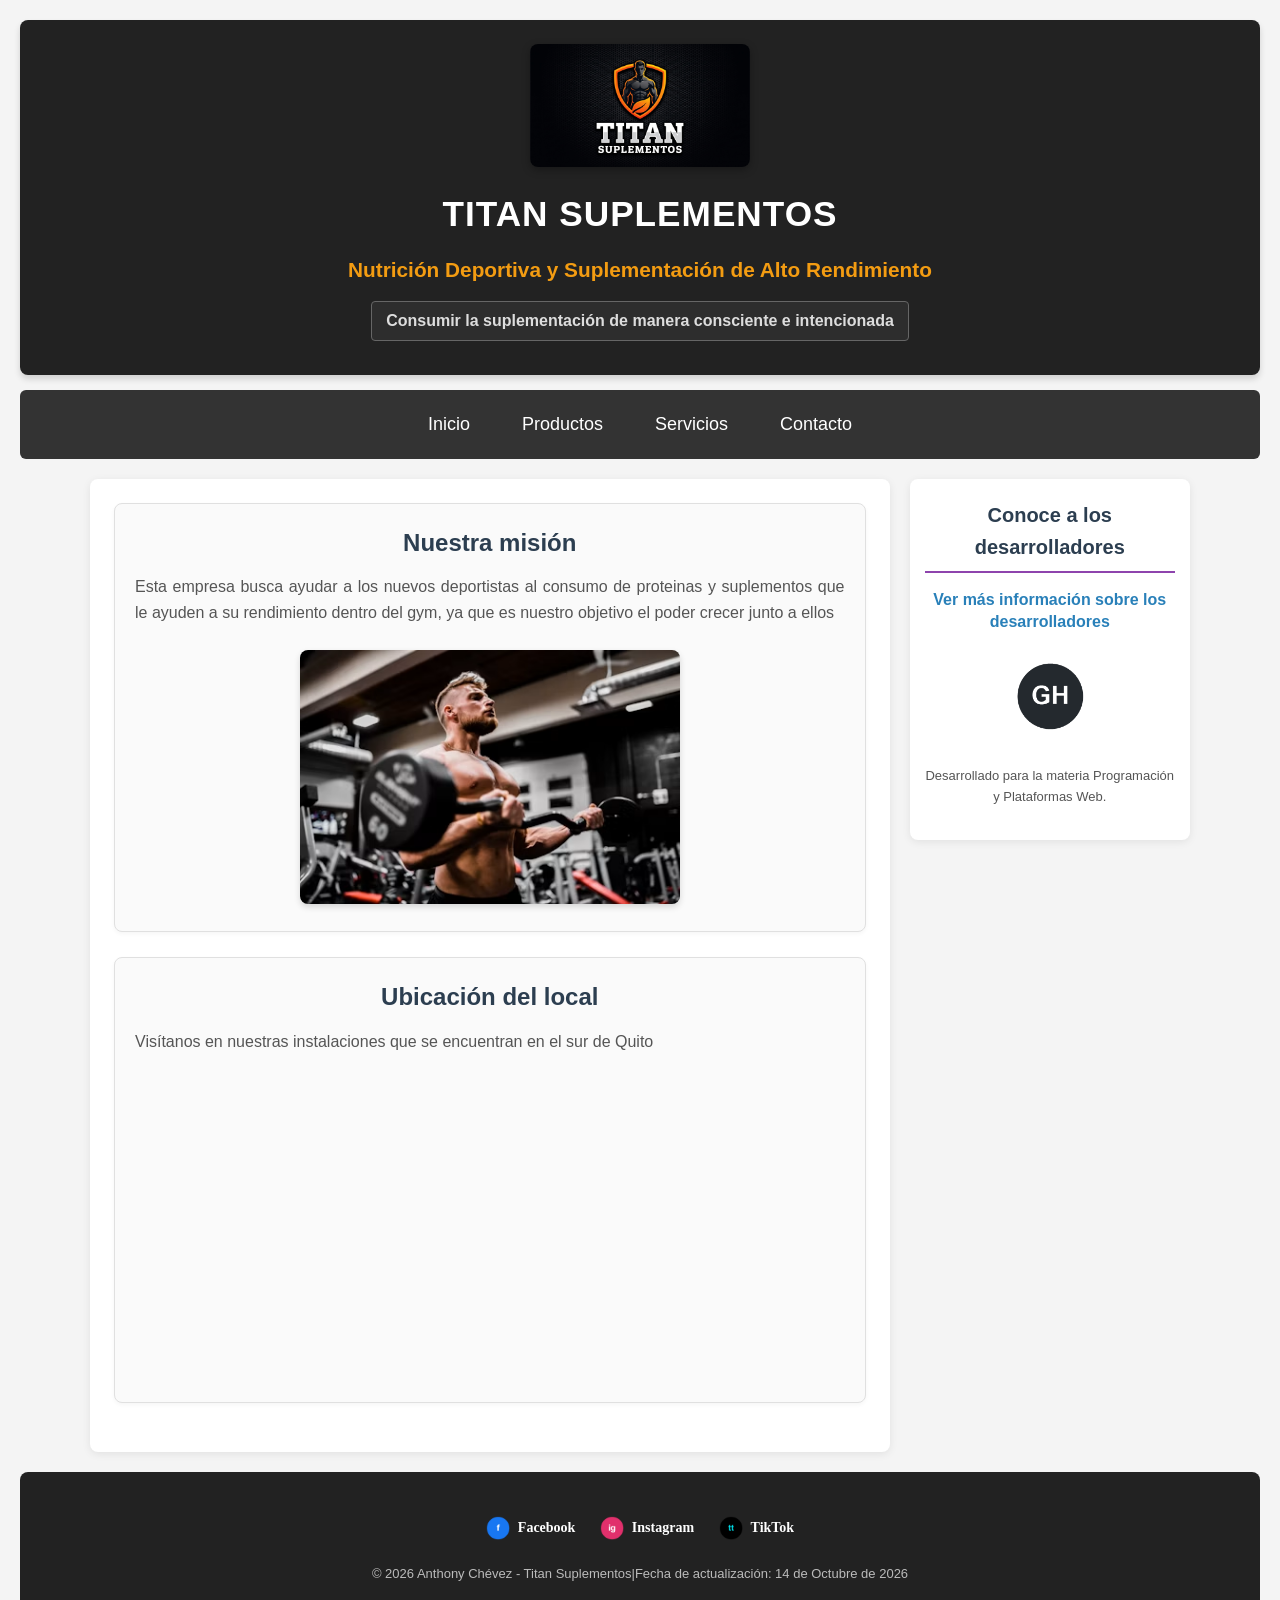
<file: index.html>
<!DOCTYPE html>
<html lang="es">

<head>
    <meta charset="UTF-8">
    <meta name="viewport" content="width=device-width, initial-scale=1.0">
    <title>Sitio Web Titan Suplementos</title>
    <link href="css/estilos.css" rel="stylesheet" type="text/css">
</head>

<body>
    <header>
        <div class="logo-container">
            <a href="index.html">
                <img src="iconos/logo.png" alt="Logotipo negocio" width="220">
            </a>
        </div>
        <h1>Titan Suplementos</h1>
        <h2 class="destacado">Nutrición Deportiva y Suplementación de Alto Rendimiento</h2>
        <h4 id="favorito">Consumir la suplementación de manera consciente e intencionada</h4>
    </header>
    <nav>
        <ul>
            <li><a href="index.html">Inicio</a></li>
            <li><a href="productos.html">Productos</a></li>
            <li><a href="servicios.html">Servicios</a></li>
            <li><a href="contacto.html">Contacto</a></li>
        </ul>
    </nav>
    <div class="content">
        <main>
            <section>
                <article>
                    <h2>Nuestra misión</h2>
                    <p>
                        Esta empresa busca ayudar a los nuevos deportistas al consumo de proteinas y suplementos que le
                        ayuden a su rendimiento dentro del gym, ya que es nuestro objetivo el poder crecer junto a ellos
                    </p>
                    <img src="imagenes/persona.avif" alt="Misión del negocio" class="imagen-mision">
                </article>

                <article>
                    <h2>Ubicación del local</h2>
                    <p>Visítanos en nuestras instalaciones que se encuentran en el sur de Quito</p>
                    <iframe
                        src="https://maps.google.com/maps?q=Universidad+Politécnica+Salesiana+-+Campus+Sur&t=&z=17&ie=UTF8&iwloc=&output=embed"
                        allowfullscreen="" loading="lazy">
                    </iframe>
                </article>
            </section>
        </main>

        <aside>
            <h3>Conoce a los desarrolladores</h3>
            <p>
                <a href="https://www.linkedin.com/in/anthony-chevez-0019ab187/" target="_blank">Ver más información
                    sobre los desarrolladores</a>
            </p>
            <p>
                <a href="https://github.com/AnthoChevez" target="_blank" title="Perfil de GitHub">
                    <img src="iconos/github.png" alt="GitHub" width="70">
                </a>
            </p>
            <p style="font-size: 13px; color: #555;">
                Desarrollado para la materia Programación y Plataformas Web.
            </p>
        </aside>
    </div>
    <footer>
        <ul>
            <li>
                <a href="https://www.facebook.com" target="_blank">
                    <img src="iconos/facebook.png" alt="Facebook"> Facebook
                </a>
            </li>
            <li>
                <a href="https://www.instagram.com" target="_blank">
                    <img src="iconos/instagram.png" alt="Instagram"> Instagram
                </a>
            </li>
            <li>
                <a href="https://www.tiktok.com" target="_blank">
                    <img src="iconos/tiktok.png" alt="TikTok"> TikTok
                </a>
            </li>
        </ul>
        <p>&copy; 2026 Anthony Chévez - Titan Suplementos|Fecha de actualización: 14 de Octubre de 2026</p>
    </footer>
</body>

</html>
</file>
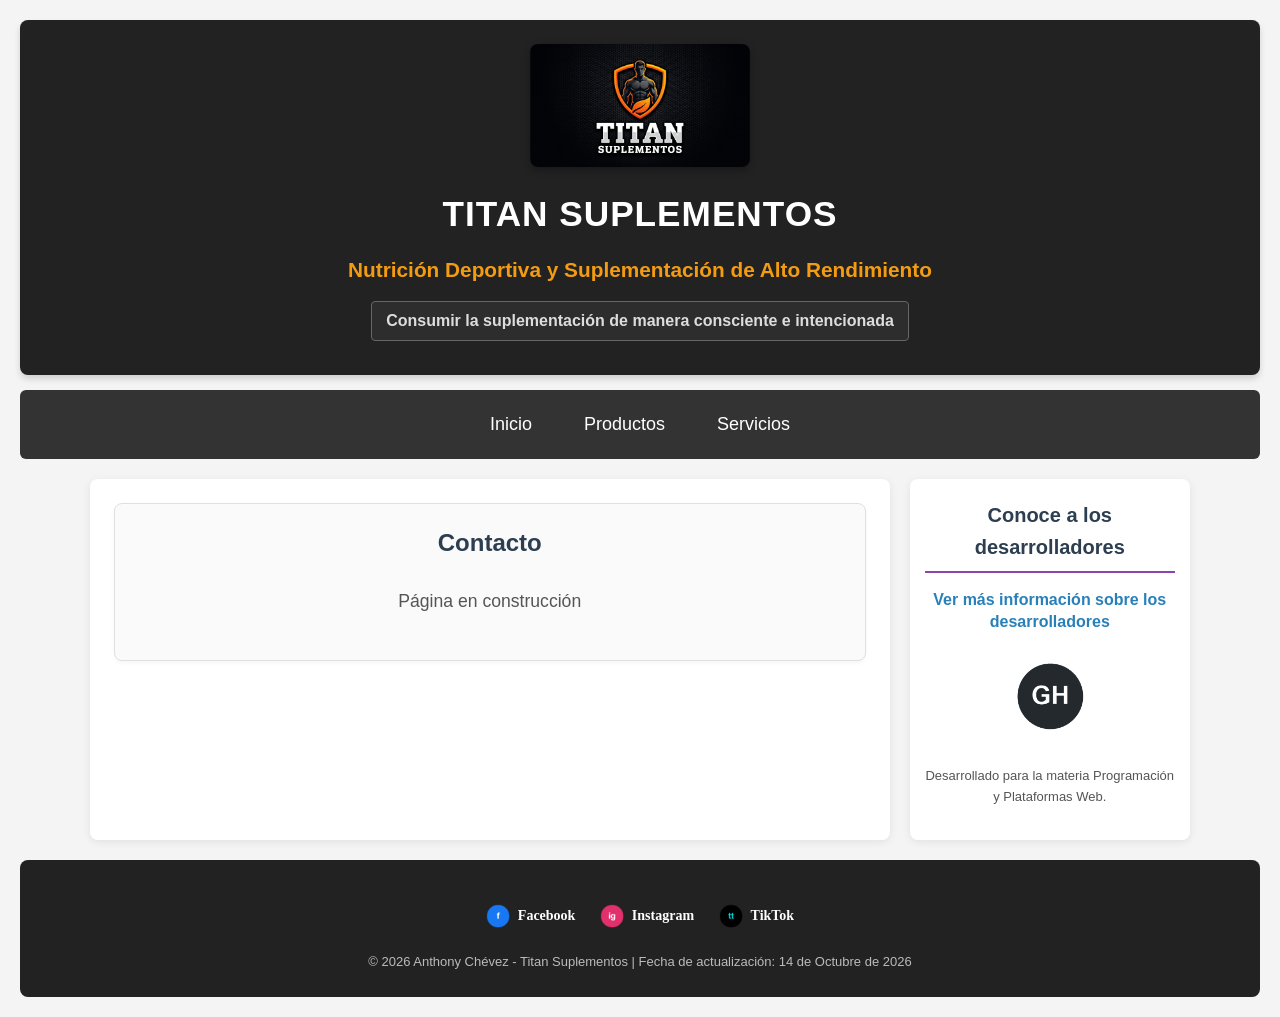
<file: contacto.html>
<!DOCTYPE html>
<html lang="es">

<head>
    <meta charset="UTF-8">
    <meta name="viewport" content="width=device-width, initial-scale=1.0">
    <title>Contacto - Titan Suplementos</title>
    <link href="css/estilos.css" rel="stylesheet" type="text/css">
</head>

<body>

    <header>
        <div class="logo-container">
            <a href="index.html">
                <img src="iconos/logo.png" alt="Logotipo negocio" width="220">
            </a>
        </div>
        <h1><a href="index.html" style="color: inherit; text-decoration: none;">Titan Suplementos</a></h1>
        <h2 class="destacado">Nutrición Deportiva y Suplementación de Alto Rendimiento</h2>
        <h4 id="favorito">Consumir la suplementación de manera consciente e intencionada</h4>
    </header>

    <nav>
        <ul>
            <li><a href="index.html">Inicio</a></li>
            <li><a href="productos.html">Productos</a></li>
            <li><a href="servicios.html">Servicios</a></li>
        </ul>
    </nav>

    <div class="content">
        <main>
            <section>
                <article>
                    <h2>Contacto</h2>
                    <p style="text-align: center; font-size: 1.1rem; margin: 25px 0;">Página en construcción</p>
                </article>
            </section>
        </main>

        <aside>
            <h3>Conoce a los desarrolladores</h3>
            <p>
                <a href="https://www.linkedin.com/in/anthony-chevez-0019ab187/" target="_blank">Ver más información
                    sobre los desarrolladores</a>
            </p>
            <p>
                <a href="https://github.com/AnthonyChevez" target="_blank" title="Perfil de GitHub">

                    <img src="iconos/github.png" alt="GitHub" width="70">
                </a>
            </p>
            <p style="font-size: 13px; color: #555;">
                Desarrollado para la materia Programación y Plataformas Web.
            </p>
        </aside>
    </div>

    <footer>
        <ul>
            <li>
                <a href="https://www.facebook.com" target="_blank">
                    <img src="iconos/facebook.png" alt="Facebook"> Facebook
                </a>
            </li>
            <li>
                <a href="https://www.instagram.com" target="_blank">
                    <img src="iconos/instagram.png" alt="Instagram"> Instagram
                </a>
            </li>
            <li>
                <a href="https://www.tiktok.com" target="_blank">
                    <img src="iconos/tiktok.png" alt="TikTok"> TikTok
                </a>
            </li>
        </ul>
        <p>&copy; 2026 Anthony Chévez - Titan Suplementos | Fecha de actualización: 14 de Octubre de 2026</p>
    </footer>

</body>

</html>
</file>
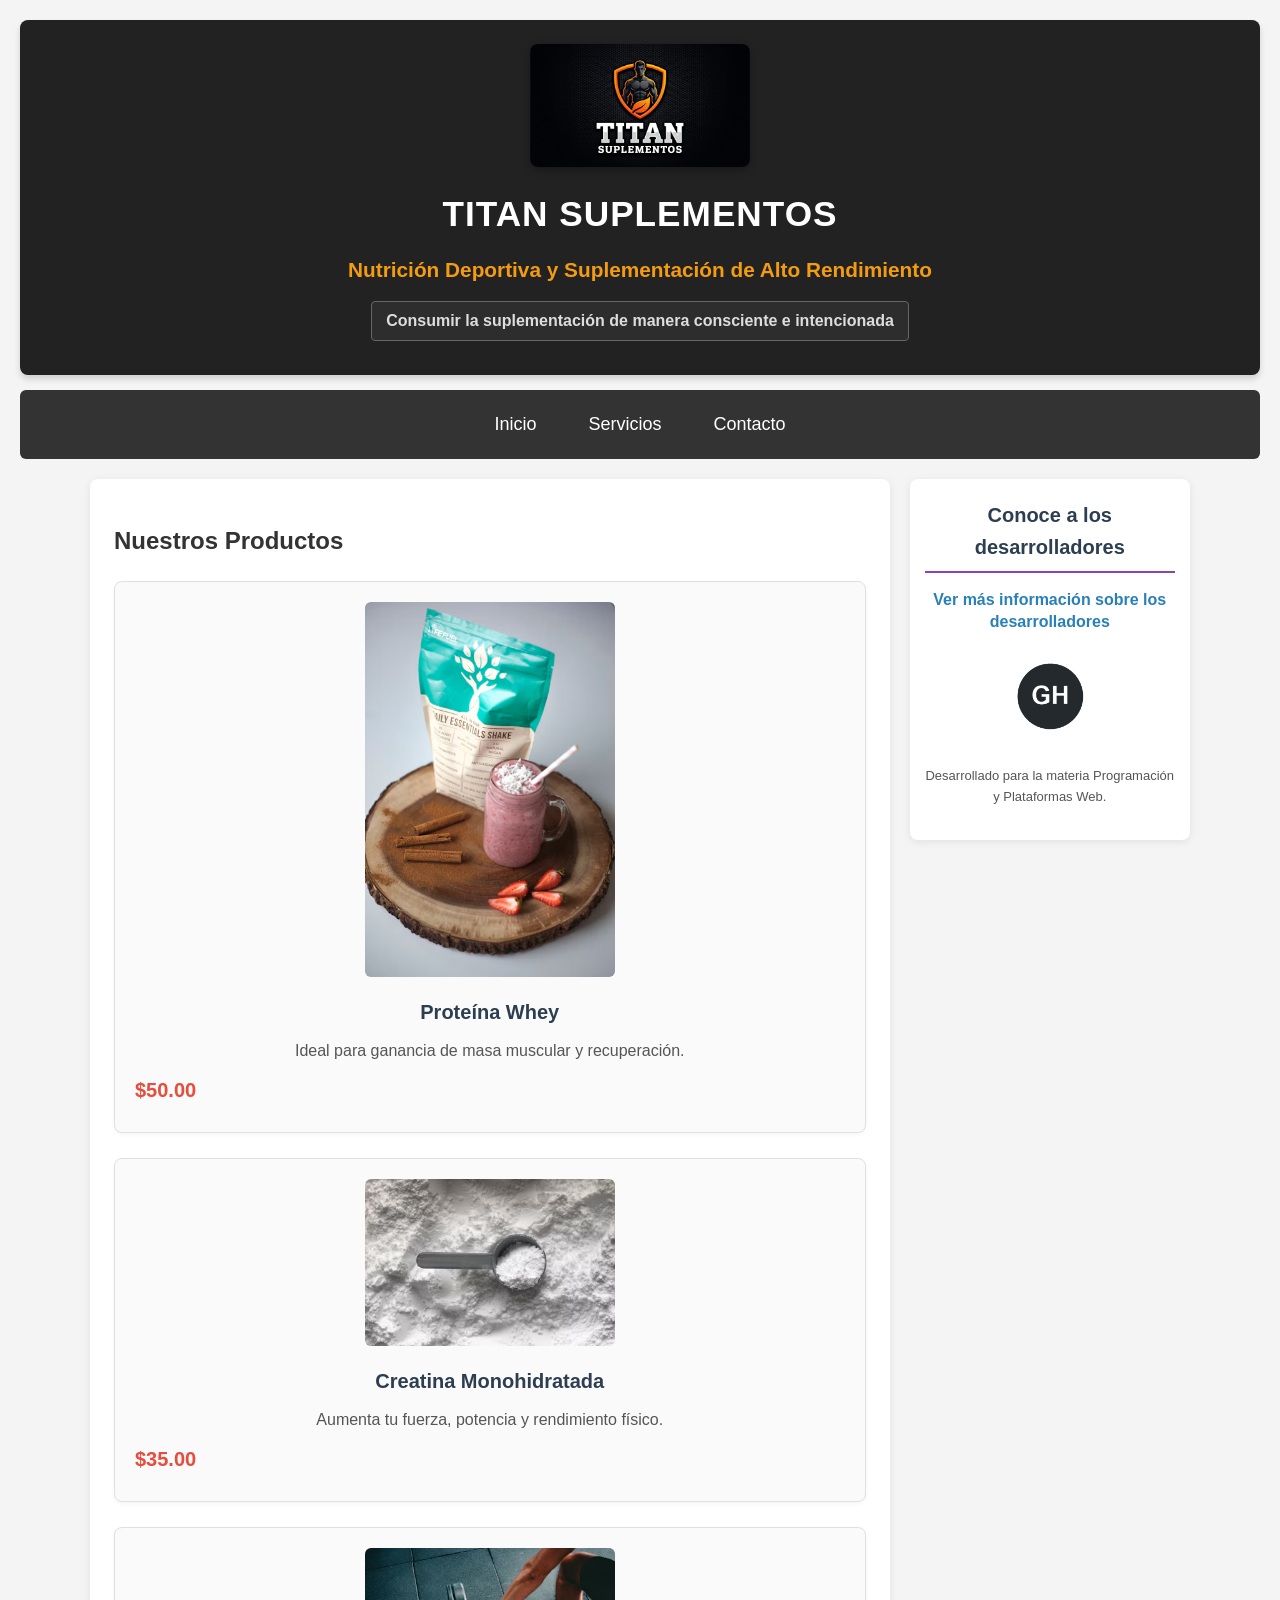
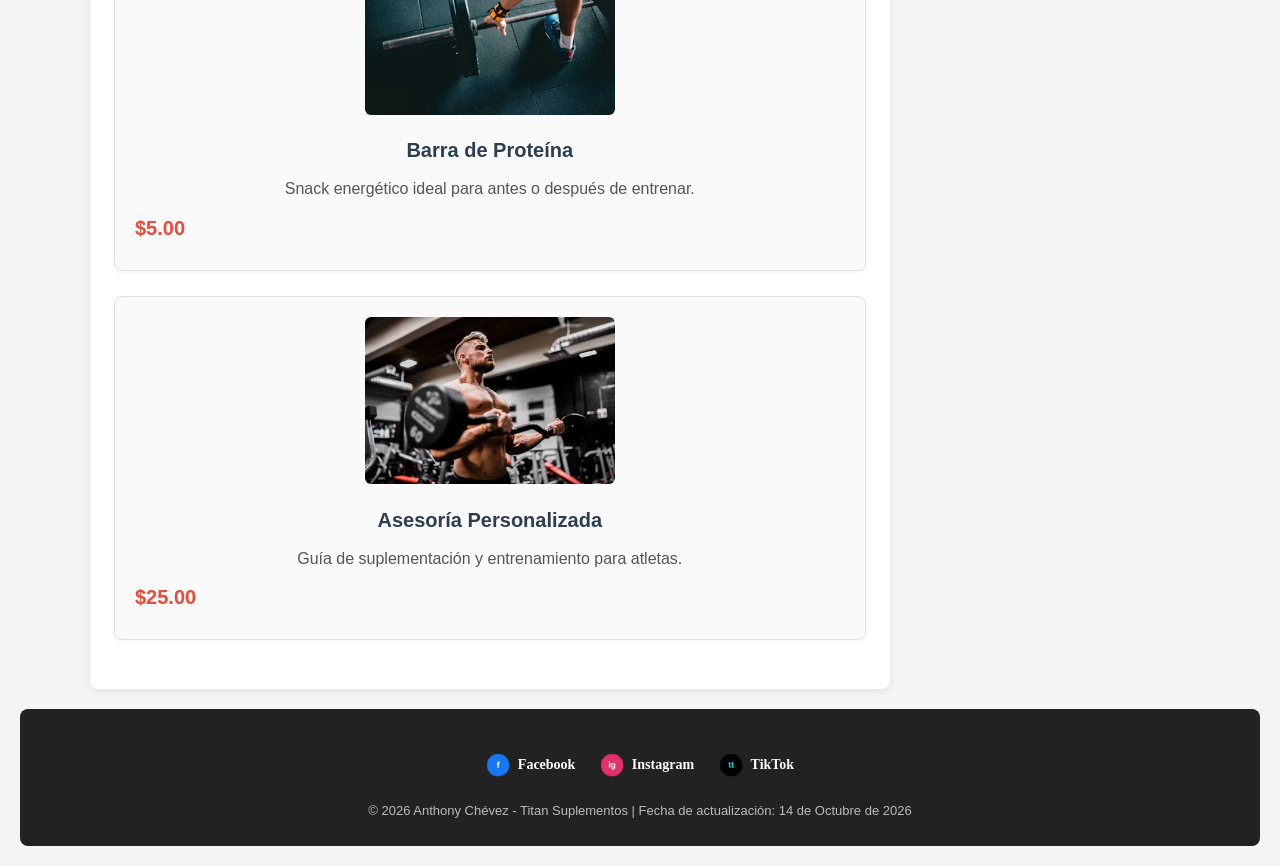
<file: productos.html>
<!DOCTYPE html>
<html lang="es">

<head>
    <meta charset="UTF-8">
    <meta name="viewport" content="width=device-width, initial-scale=1.0">
    <title>Productos - Titan Suplementos</title>
    <link href="css/estilos.css" rel="stylesheet" type="text/css">
</head>

<body>

    <header>
        <div class="logo-container">
            <a href="index.html">
                <img src="iconos/logo.png" alt="Logotipo negocio" width="220">
            </a>
        </div>
        <h1><a href="index.html" style="color: inherit; text-decoration: none;">Titan Suplementos</a></h1>
        <h2 class="destacado">Nutrición Deportiva y Suplementación de Alto Rendimiento</h2>
        <h4 id="favorito">Consumir la suplementación de manera consciente e intencionada</h4>
    </header>

    <nav>
        <ul>
            <li><a href="index.html">Inicio</a></li>
            <li><a href="servicios.html">Servicios</a></li>
            <li><a href="contacto.html">Contacto</a></li>
        </ul>
    </nav>

    <div class="content">
        <main>
            <section>
                <h2>Nuestros Productos</h2>

                <article>
                    <img src="imagenes/Proteina.avif" alt="Proteína Whey" style="max-width: 250px;">
                    <h3>Proteína Whey</h3>
                    <p style="text-align: center;">Ideal para ganancia de masa muscular y recuperación.</p>
                    <p class="precio">$50.00</p>
                </article>

                <article>
                    <img src="imagenes/creatina.avif" alt="Creatina" style="max-width: 250px;">
                    <h3>Creatina Monohidratada</h3>
                    <p style="text-align: center;">Aumenta tu fuerza, potencia y rendimiento físico.</p>
                    <p class="precio">$35.00</p>
                </article>

                <article>
                    <img src="imagenes/barra.avif" alt="Barra de Proteína" style="max-width: 250px;">
                    <h3>Barra de Proteína</h3>
                    <p style="text-align: center;">Snack energético ideal para antes o después de entrenar.</p>
                    <p class="precio">$5.00</p>
                </article>

                <article>
                    <img src="imagenes/persona.avif" alt="Asesoría Personalizada" style="max-width: 250px;">
                    <h3>Asesoría Personalizada</h3>
                    <p style="text-align: center;">Guía de suplementación y entrenamiento para atletas.</p>
                    <p class="precio">$25.00</p>
                </article>
            </section>
        </main>

        <aside>
            <h3>Conoce a los desarrolladores</h3>
            <p>
                <a href="https://www.linkedin.com/in/anthony-chevez-0019ab187/" target="_blank">Ver más información
                    sobre los desarrolladores</a>
            </p>
            <p>
                <a href="https://github.com/AnthoChevez" target="_blank" title="Perfil de GitHub">
                    <img src="iconos/github.png" alt="GitHub" width="70">
                </a>
            </p>
            <p style="font-size: 13px; color: #555;">
                Desarrollado para la materia Programación y Plataformas Web.
            </p>
        </aside>
    </div>

    <footer>
        <ul>
            <li>
                <a href="https://www.facebook.com" target="_blank">
                    <img src="iconos/facebook.png" alt="Facebook"> Facebook
                </a>
            </li>
            <li>
                <a href="https://www.instagram.com" target="_blank">
                    <img src="iconos/instagram.png" alt="Instagram"> Instagram
                </a>
            </li>
            <li>
                <a href="https://www.tiktok.com" target="_blank">
                    <img src="iconos/tiktok.png" alt="TikTok"> TikTok
                </a>
            </li>
        </ul>
        <p>&copy; 2026 Anthony Chévez - Titan Suplementos | Fecha de actualización: 14 de Octubre de 2026</p>
    </footer>

</body>

</html>
</file>
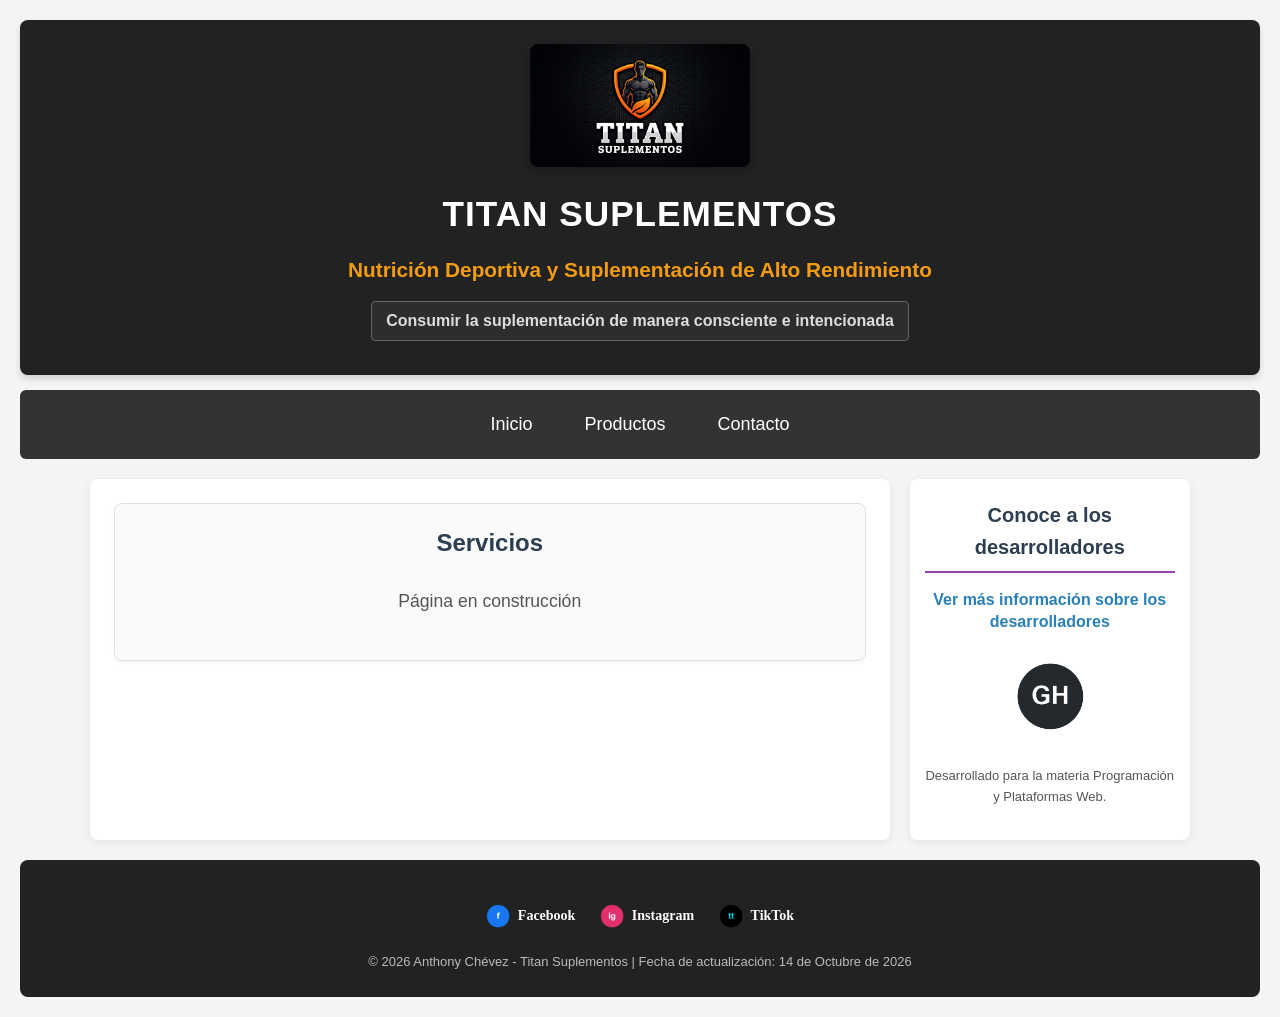
<file: servicios.html>
<!DOCTYPE html>
<html lang="es">

<head>
    <meta charset="UTF-8">
    <meta name="viewport" content="width=device-width, initial-scale=1.0">
    <title>Servicios - Titan Suplementos</title>
    <link href="css/estilos.css" rel="stylesheet" type="text/css">
</head>

<body>

    <header>
        <div class="logo-container">
            <a href="index.html">
                <img src="iconos/logo.png" alt="Logotipo negocio" width="220">
            </a>
        </div>
        <h1><a href="index.html" style="color: inherit; text-decoration: none;">Titan Suplementos</a></h1>
        <h2 class="destacado">Nutrición Deportiva y Suplementación de Alto Rendimiento</h2>
        <h4 id="favorito">Consumir la suplementación de manera consciente e intencionada</h4>
    </header>

    <nav>
        <ul>
            <li><a href="index.html">Inicio</a></li>
            <li><a href="productos.html">Productos</a></li>
            <li><a href="contacto.html">Contacto</a></li>
        </ul>
    </nav>

    <div class="content">
        <main>
            <section>
                <article>
                    <h2>Servicios</h2>
                    <p style="text-align: center; font-size: 1.1rem; margin: 25px 0;">Página en construcción</p>
                </article>
            </section>
        </main>

        <aside>
            <h3>Conoce a los desarrolladores</h3>
            <p>
                <a href="https://www.linkedin.com/in/anthony-chevez-0019ab187/" target="_blank">Ver más información
                    sobre los desarrolladores</a>
            </p>
            <p>
                <a href="https://github.com/AnthoChevez" target="_blank" title="Perfil de GitHub">
                    <img src="iconos/github.png" alt="GitHub" width="70">
                </a>
            </p>
            <p style="font-size: 13px; color: #555;">
                Desarrollado para la materia Programación y Plataformas Web.
            </p>
        </aside>
    </div>

    <footer>
        <ul>
            <li>
                <a href="https://www.facebook.com" target="_blank">
                    <img src="iconos/facebook.png" alt="Facebook"> Facebook
                </a>
            </li>
            <li>
                <a href="https://www.instagram.com" target="_blank">
                    <img src="iconos/instagram.png" alt="Instagram"> Instagram
                </a>
            </li>
            <li>
                <a href="https://www.tiktok.com" target="_blank">
                    <img src="iconos/tiktok.png" alt="TikTok"> TikTok
                </a>
            </li>
        </ul>
        <p>&copy; 2026 Anthony Chévez - Titan Suplementos | Fecha de actualización: 14 de Octubre de 2026</p>
    </footer>

</body>

</html>
</file>
<file: css/estilos.css>
@charset "UTF-8";

body {
    font-family: Arial, sans-serif;
    line-height: 1.6;
    margin: 0;
    padding: 20px;
    background-color: #f4f4f4;
    color: #333;
}

h1 {
    color: white;
    text-align: center;
    font-family: Arial, sans-serif;
    margin: 10px 0;
    font-size: 2.2rem;
    text-transform: uppercase;
    letter-spacing: 1px;
}

.destacado {
    font-weight: bold;
    color: #f39c12;
    text-align: center;
    margin: 5px 0;
    font-size: 1.3rem;
}

#favorito {
    border: 1px solid #666;
    color: #ddd;
    text-align: center;
    margin: 10px auto;
    padding: 6px 14px;
    display: inline-block;
    border-radius: 4px;
    background-color: rgba(255, 255, 255, 0.05);
}

header,
footer {
    text-align: center;
    padding: 1.5rem 1rem;
    background-color: #222;
    color: #fff;
    border-radius: 8px;
}

header {
    margin-bottom: 15px;
    box-shadow: 0 4px 6px rgba(0, 0, 0, 0.15);
}

.logo-container {
    text-align: center;
    margin-bottom: 12px;
}

.logo-container img {
    max-width: 220px;
    height: auto;
    border-radius: 8px;
    box-shadow: 0 3px 8px rgba(0, 0, 0, 0.3);
}

nav {
    background-color: #333;
    padding: 10px;
    text-align: center;
    border-radius: 6px;
    margin-bottom: 20px;
}

nav ul {
    list-style: none;
    margin: 0;
    padding: 0;
    display: flex;
    justify-content: center;
    align-items: center;
    gap: 12px;
    flex-wrap: wrap;
}

nav li {
    display: inline-block;
}

nav a {
    color: #ffffff;
    text-align: center;
    padding: 12px 20px;
    text-decoration: none;
    font-size: 18px;
    line-height: 25px;
    border-radius: 4px;
    display: inline-block;
    font-weight: 500;
}




nav a.active {
    background-color: dodgerblue;
    border: 1px solid gray;
    color: white;
}

.content {
    display: flex;
    flex-direction: row;
    gap: 20px;
    max-width: 1100px;
    margin: 20px auto;
}

main {
    max-width: 800px;
    margin: 0;
    padding: 1.5rem;
    flex: 3;
    background-color: #ffffff;
    border-radius: 8px;
    box-shadow: 0 2px 8px rgba(0, 0, 0, 0.08);
}

aside {
    flex: 1;
    background-color: #ffffff;
    padding: 20px 15px;
    border-radius: 8px;
    text-align: center;
    height: fit-content;
    box-shadow: 0 2px 8px rgba(0, 0, 0, 0.08);
    color: #2c3e50;
}

aside h3 {
    margin-top: 0;
    font-size: 1.25rem;
    color: #2c3e50;
    border-bottom: 2px solid #8e44ad;
    padding-bottom: 8px;
    margin-bottom: 15px;
}

aside a {
    color: #2980b9;
    text-decoration: none;
    font-weight: bold;
    display: inline-block;
    margin-bottom: 12px;
    line-height: 1.4;
}

aside a:hover {
    text-decoration: underline;
    color: #1a5276;
}

aside img {
    transition: transform 0.2s ease;
    border-radius: 6px;
}

aside img:hover {
    transform: scale(1.08);
}

article {
    text-align: center;
    margin-bottom: 25px;
    padding: 20px;
    background-color: #fafafa;
    border: 1px solid #e0e0e0;
    border-radius: 8px;
    box-shadow: 0 2px 4px rgba(0, 0, 0, 0.04);
}

article h2 {
    color: #2c3e50;
    margin-top: 0;
    margin-bottom: 12px;
    font-size: 1.5rem;
}

article p {
    font-size: 1rem;
    color: #555;
    margin: 10px 0;
    text-align: justify;
}

article .imagen-mision {
    width: 100%;
    max-width: 380px;
    height: auto;
    border-radius: 8px;
    margin-top: 15px;
    box-shadow: 0 3px 6px rgba(0, 0, 0, 0.15);
}

article iframe {
    width: 100%;
    height: 300px;
    border: 0;
    border-radius: 8px;
    margin-top: 10px;
}

article img {
    max-width: 100%;
    height: auto;
    border-radius: 6px;
}

article h3 {
    margin: 12px 0 6px 0;
    font-size: 1.25rem;
    color: #2c3e50;
}

article .precio {
    font-size: 1.25rem;
    font-weight: bold;
    color: #e74c3c;
    margin: 6px 0;
}

footer ul {
    padding: 0;
    margin: 10px 0;
}

footer li {
    list-style: none;
    font: bold 14px verdana;
    padding: 10px;
    display: inline-block;
}

footer li a {
    color: #ffffff;
    text-decoration: none;
    display: inline-flex;
    align-items: center;
    gap: 8px;
    transition: color 0.2s;
}

footer li a:hover {
    color: #1ABC9C;
    text-decoration: underline;
}

footer li img {
    width: 24px;
    height: 24px;
    vertical-align: middle;
}

footer p {
    margin: 10px 0 0 0;
    font-size: 13px;
    color: #bbb;
}

@media (max-width: 600px) {
    body {
        padding: 10px;
    }

    .content {
        flex-direction: column;
    }

    main {
        padding: 10px;
        max-width: 100%;
    }

    aside {
        max-width: 100%;
    }

    nav ul {
        flex-direction: column;
        gap: 8px;
    }

    nav a {
        display: block;
        width: 100%;
        box-sizing: border-box;
    }

    footer li {
        display: block;
        padding: 5px;
    }
}
</file>
